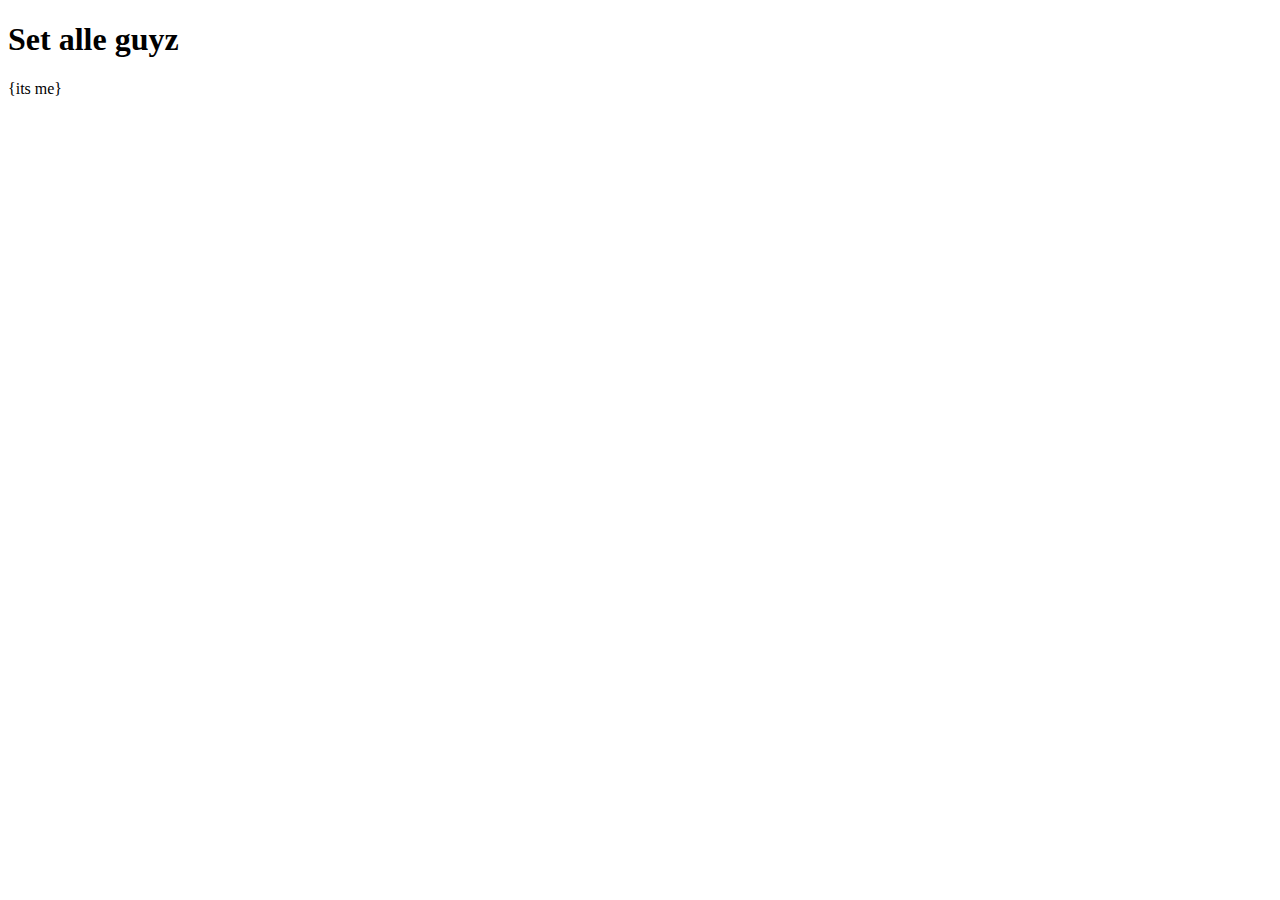
<file: audio/index.html>
<!DOCTYPE html>
<html lang="en">
<head>
    <meta charset="UTF-8">
    <meta http-equiv="X-UA-Compatible" content="IE=edge">
    <meta name="viewport" content="width=device-width, initial-scale=1.0">
    <title>Bolo Indya</title>
</head>
<body>
    <h1>Set alle guyz</h1>
    <p>{its me}</p>
</body>
</html>
</file>
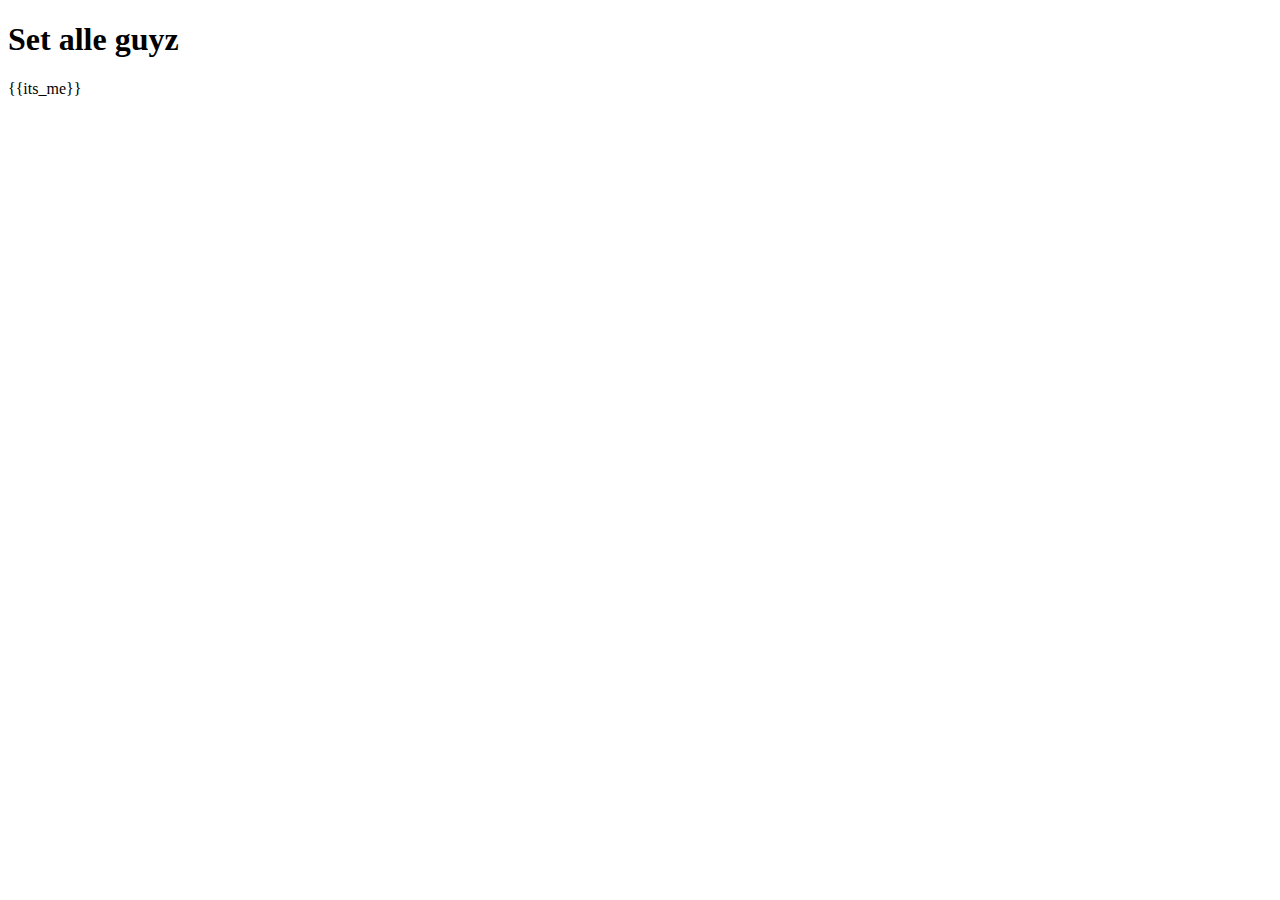
<file: templates/audio/index.html>
<!DOCTYPE html>
<html lang="en">
<head>
    <meta charset="UTF-8">
    <meta http-equiv="X-UA-Compatible" content="IE=edge">
    <meta name="viewport" content="width=device-width, initial-scale=1.0">
    <title>Bolo Indya</title>
</head>
<body>
    <h1>Set alle guyz</h1>
    <p>{{its_me}}</p>
</body>
</html>
</file>
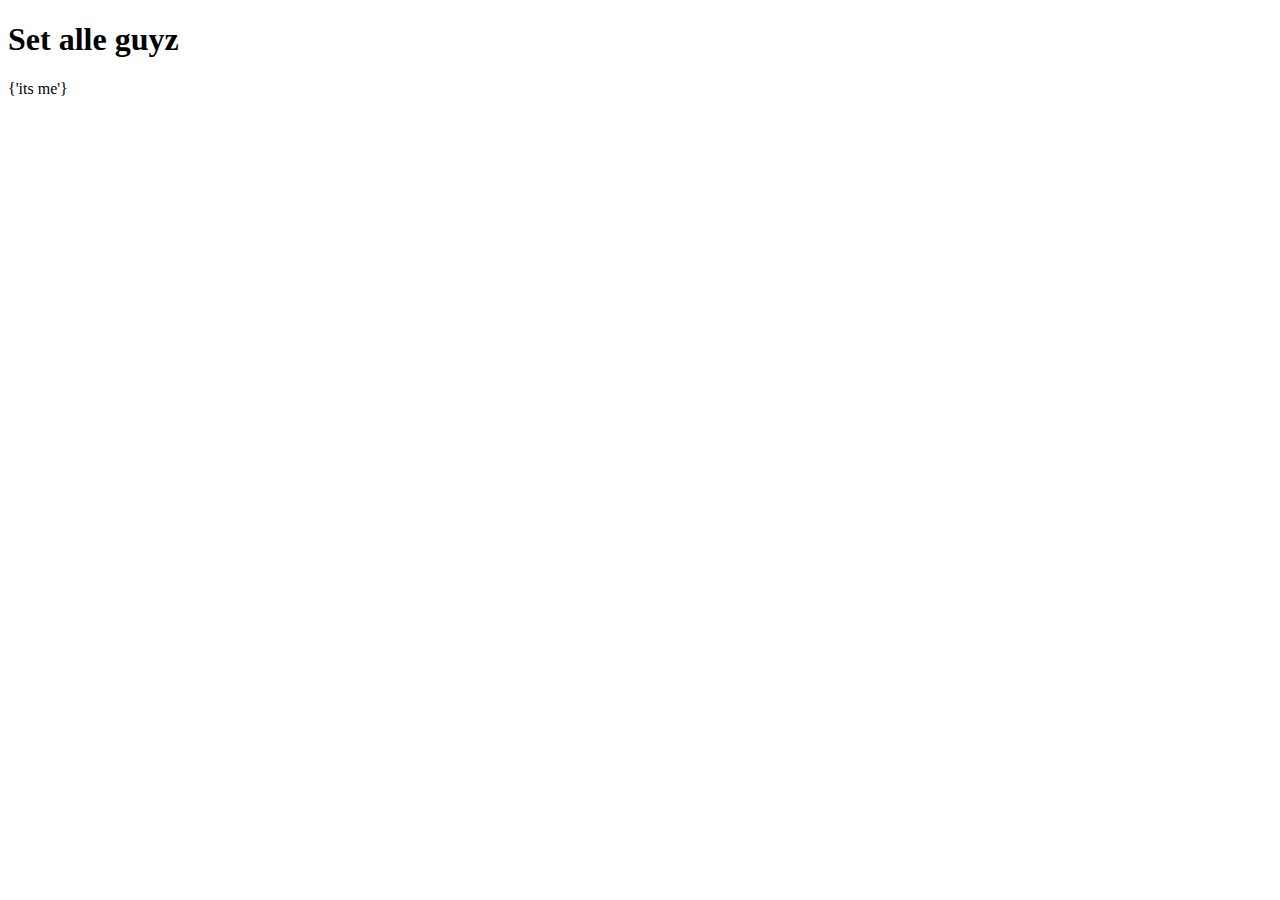
<file: boloIndya/templates/audio_management/index.html>
<!DOCTYPE html>
<html lang="en">
<head>
    <meta charset="UTF-8">
    <meta http-equiv="X-UA-Compatible" content="IE=edge">
    <meta name="viewport" content="width=device-width, initial-scale=1.0">
    <title>Bolo Indya</title>
</head>
<body>
    <h1>Set alle guyz</h1>
    <p>{'its me'}</p>
</body>
</html>
</file>
